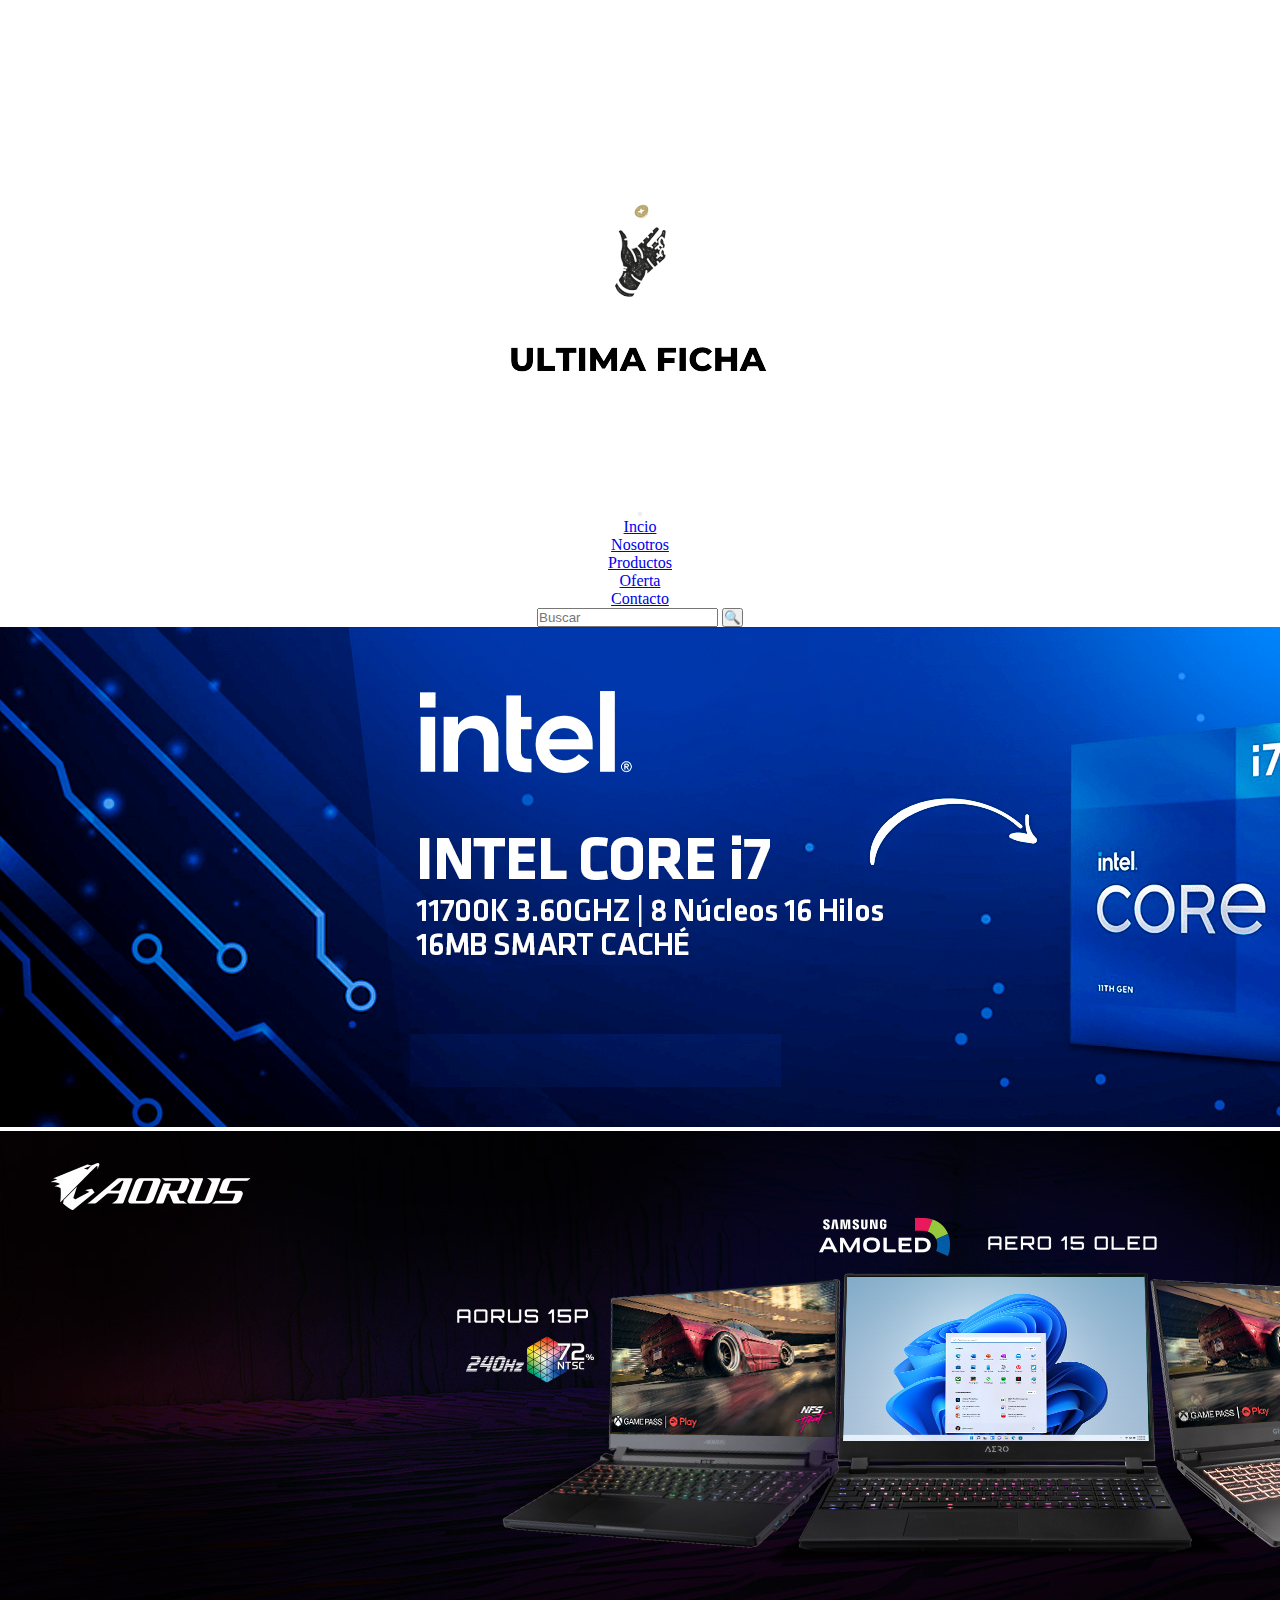
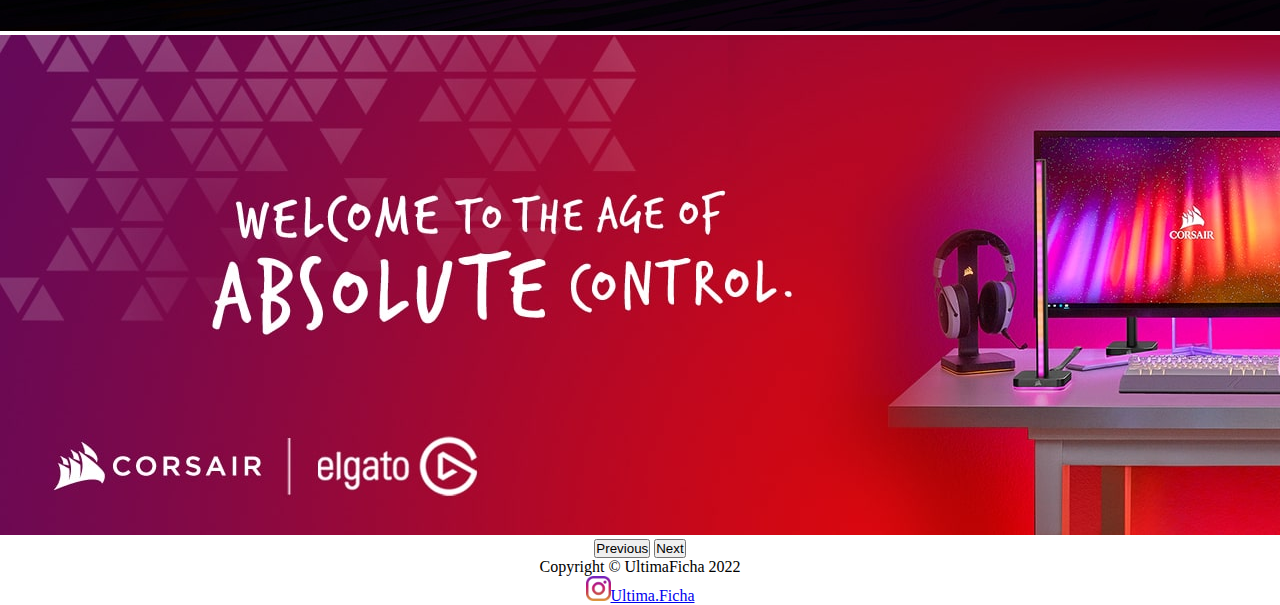
<file: index.html>
<!DOCTYPE html>
<html lang="en">

<head>

    <meta charset="UTF-8">

    <meta http-equiv="X-UA-Compatible" content="IE=edge">

    <meta name="viewport" content="width=device-width, initial-scale=1.0">

    <link href="https://cdn.jsdelivr.net/npm/bootstrap@5.2.0-beta1/dist/css/bootstrap.min.css" rel="stylesheet" integrity="sha384-0evHe/X+R7YkIZDRvuzKMRqM+OrBnVFBL6DOitfPri4tjfHxaWutUpFmBp4vmVor" crossorigin="anonymous">

    <link rel="stylesheet"href="styles/style.css">

    <link rel="preconnect" href="https://fonts.googleapis.com">
    
    <link rel="preconnect" href="https://fonts.gstatic.com" crossorigin>

    <link href="https://fonts.googleapis.com/css2?family=Koulen&display=swap" rel="stylesheet">

    <link rel="preconnect" href="https://fonts.gstatic.com" crossorigin>

    <link href="https://fonts.googleapis.com/css2?family=Koulen&display=swap" rel="stylesheet">

    <title>Ultima Ficha</title>

      <!-- meta tags -->
      <meta name="descripcion" 
      content="Sitio web dedicado al desarrollo web, edicion de video y diseño grafico">
  
      <meta name="keywords" 
      content="html, css, diseño, desarrollo, web, edicion de video">
  
      <meta name="author" content="Rios Agustin Sebastian">
      <meta name="language" content="Spanish" />
      <meta name="distribution" content="Global" />
      <meta name="country" content="Argentina" />
      <!-- fin de meta tags -->
      <!-- fin de Titulo y seo -->


</head>

<body>
<header>
    
  <div class="LOGO">
    <img src="assets/img/LogoUF.png"alt="">
      </div>

</header>
<!--NavBar-->
   <nav class="navbar navbar-expand-lg   navbar-dark bg-dark" >
  
  <div class="container-fluid">
    
    <a class="navbar-brand" href="#"></a>
   
    <button class="navbar-toggler" type="button" data-bs-toggle="collapse" data-bs-target="#navbarSupportedContent" aria-controls="navbarSupportedContent" aria-expanded="false" aria-label="Toggle navigation">
      
      <span class="navbar-toggler-icon"></span>

    </button>

    <div class="collapse navbar-collapse" id="navbarSupportedContent">

      <ul class="navbar-nav me-auto mb-2 mb-lg-0">

        <li class="nav-item">

          <a class="nav-link active" aria-current="page" href="index.html">Incio</a>

        </li>

        <li class="nav-item">

          <a class="nav-link" href="Nosotros.html">Nosotros</a>

        </li>

        <li class="nav-item dropdown">
          
          <a class="nav-link dropdown-toggle" href="#" id="navbarDropdown" role="button" data-bs-toggle="dropdown" aria-expanded="false">
            Productos
          </a>

          <ul class="dropdown-menu" aria-labelledby="navbarDropdown">

            <li><a class="dropdown-item" href="Productos.html">Oferta</a></li>
            

          </ul>

        </li>

        <li class="nav-item">
          <a class="nav-link" href="contacto.html">Contacto</a>
        </li>

      </ul>

      <form class="d-flex" role="search">

        <input class="form-control me-2" type="search" placeholder="Buscar" aria-label="Search">

        <button class="btn btn-outline-success" type="submit">🔍​</button>
      </form>

    </div>
    </div>
  </div>

  </nav>
<!--Navbar fin-->
  <div id="carouselExampleFade" class="carousel slide carousel-fade" data-bs-ride="carousel">
    <div class="carousel-inner">
      <div class="carousel-item active">
        <img src="assets/img/i7.jpg" class="d-block w-100" alt="Producto1">
      </div>
      <div class="carousel-item">
        <img src="assets/img/notes.png" class="d-block w-100" alt="Producto2">
      </div>
      <div class="carousel-item">
        <img src="assets/img/corsair.png" class="d-block w-100" alt="Producto3">
      </div>
    </div>
    <button class="carousel-control-prev" type="button" data-bs-target="#carouselExampleFade" data-bs-slide="prev">
      <span class="carousel-control-prev-icon" aria-hidden="true"></span>
      <span class="visually-hidden">Previous</span>
    </button>
    <button class="carousel-control-next" type="button" data-bs-target="#carouselExampleFade" data-bs-slide="next">
      <span class="carousel-control-next-icon" aria-hidden="true"></span>
      <span class="visually-hidden">Next</span>
    </button>
  </div>

 
  <footer class="footer py-4">
    <div class="container">
        <div class="row justify-content-center">
            <div class="col-sm-4 text-lg-start">Copyright &copy; UltimaFicha 2022</div>
            <div class="col-sm-4 my-3 my-lg-0 row justify-content-between">
                <a class="link-dark text-decoration-none" data-toggle="modal" href="https://www.instagram.com/ultima.ficha/"><img src="assets/redes/instagram.png" alt="instagram" width="25" />Ultima.Ficha</a>
            </footer>
            <script src="https://cdn.jsdelivr.net/npm/bootstrap@5.2.0-beta1/dist/js/bootstrap.bundle.min.js" integrity="sha384-pprn3073KE6tl6bjs2QrFaJGz5/SUsLqktiwsUTF55Jfv3qYSDhgCecCxMW52nD2" crossorigin="anonymous"></script>

</body>

</html>
</file>
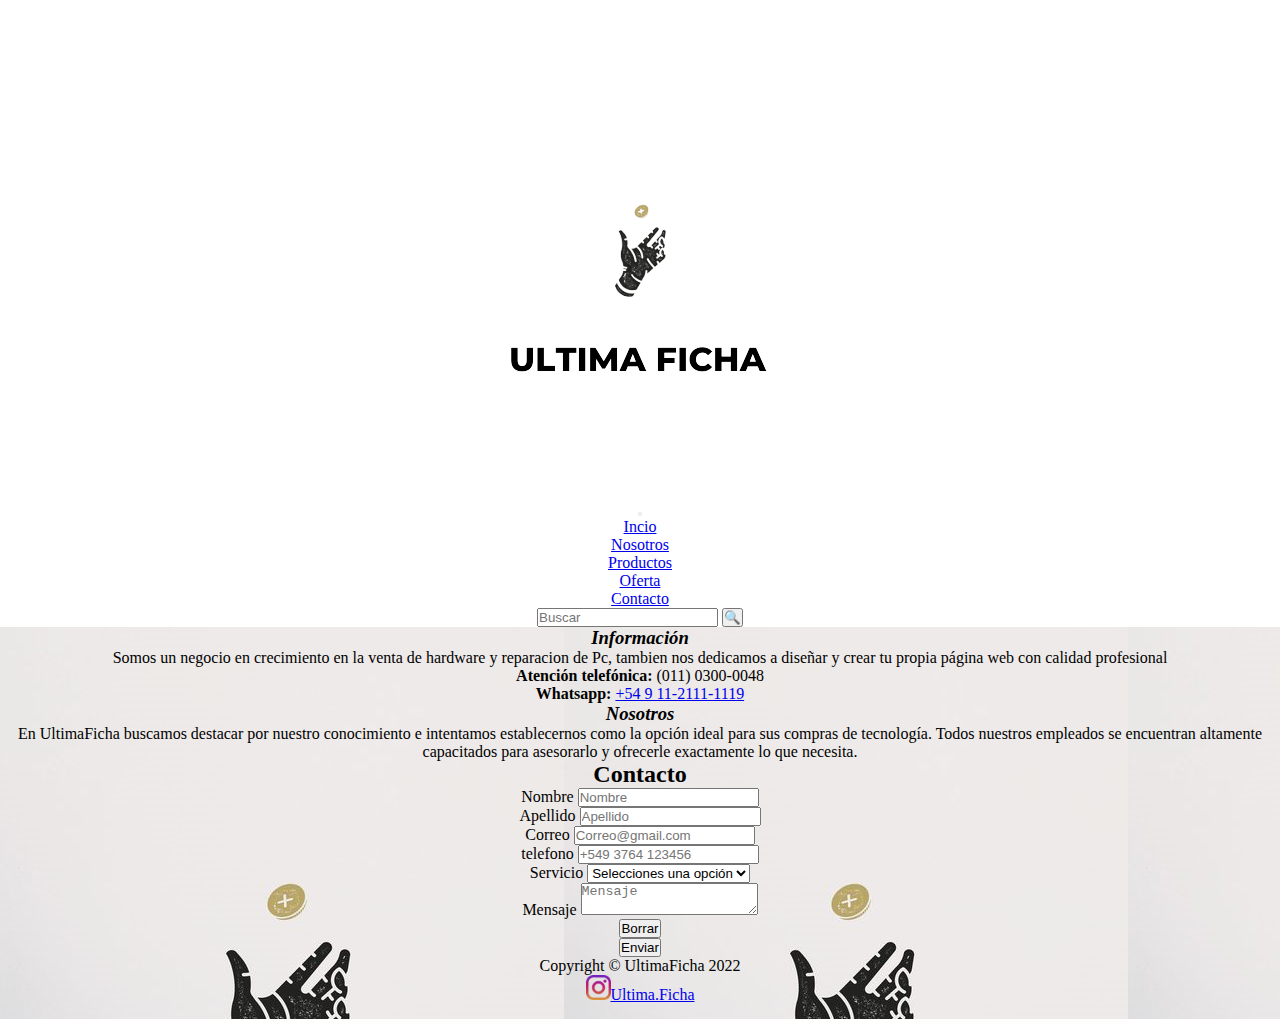
<file: contacto.html>
<!DOCTYPE html>
<html lang="en">

<head>

    <meta charset="UTF-8">

    <meta http-equiv="X-UA-Compatible" content="IE=edge">

    <meta name="viewport" content="width=device-width, initial-scale=1.0">

    <link href="https://cdn.jsdelivr.net/npm/bootstrap@5.2.0-beta1/dist/css/bootstrap.min.css" rel="stylesheet" integrity="sha384-0evHe/X+R7YkIZDRvuzKMRqM+OrBnVFBL6DOitfPri4tjfHxaWutUpFmBp4vmVor" crossorigin="anonymous">

    <link rel="stylesheet"href="styles/style.css">

    <link rel="preconnect" href="https://fonts.googleapis.com">

    <link rel="preconnect" href="https://fonts.gstatic.com" crossorigin>
    
    <link href="https://fonts.googleapis.com/css2?family=Koulen&display=swap" rel="stylesheet">

    <title>Ultima Ficha</title>

 <!-- meta tags -->
 <meta name="descripcion" 
 content="Sitio web dedicado al desarrollo web, edicion de video y diseño grafico">

 <meta name="keywords" 
 content="html, css, diseño, desarrollo, web, edicion de video">

 <meta name="author" content="Rios Agustin Sebastian">
 <meta name="language" content="Spanish" />
 <meta name="distribution" content="Global" />
 <meta name="country" content="Argentina" />
 <!-- fin de meta tags -->
 <!-- fin de Titulo y seo -->

</head>

<body>

<header>
      
    <div class="LOGO">
        <img src="assets/img/LogoUF.png"alt="LogoInicial">
          </div>
      

</header>

     <nav class="navbar navbar-expand-lg   navbar-dark bg-dark" >
  
  <div class="container-fluid">
    
    <a class="navbar-brand" href="#"></a>
   
    <button class="navbar-toggler" type="button" data-bs-toggle="collapse" data-bs-target="#navbarSupportedContent" aria-controls="navbarSupportedContent" aria-expanded="false" aria-label="Toggle navigation">
      
      <span class="navbar-toggler-icon"></span>

    </button>

    <div class="collapse navbar-collapse" id="navbarSupportedContent">

      <ul class="navbar-nav me-auto mb-2 mb-lg-0">

        <li class="nav-item">

          <a class="nav-link active" aria-current="page" href="index.html">Incio</a>

        </li>

        <li class="nav-item">

          <a class="nav-link" href="Nosotros.html">Nosotros</a>

        </li>

        <li class="nav-item dropdown">
          
          <a class="nav-link dropdown-toggle" href="#" id="navbarDropdown" role="button" data-bs-toggle="dropdown" aria-expanded="false">
            Productos
          </a>

          <ul class="dropdown-menu" aria-labelledby="navbarDropdown">

            <li><a class="dropdown-item" href="Productos.html">Oferta</a></li>
            

          </ul>

        </li>

        <li class="nav-item">
          <a class="nav-link" href="contacto.html"">Contacto</a>
        </li>

      </ul>

      <form class="d-flex" role="search">

        <input class="form-control me-2" type="search" placeholder="Buscar" aria-label="Search">

        <button class="btn btn-outline-success" type="submit">🔍​</button>
      </form>

    </div>

  </div>

</nav>
   <!--Fin del Navbar-->
<main>
    <div class="Fondo">
<div class="container">
    <div class="row">
        <div class="col-md-4">
            <div class="col">
                <h3><i><b>Información</b></i></h3>
                <p>Somos un negocio en crecimiento en la venta de hardware y reparacion de Pc, tambien nos dedicamos a diseñar y crear tu propia página web con calidad profesional</p>
                <p><b>Atención telefónica: </b>(011) 0300-0048</p>
                <p><b>Whatsapp: </b><a href="#" target="_blank">+54 9 11-2111-1119</a></p>
            </div>
        </div>

        <div class="col-md-4">
            <div class="col">
                <h3><i><b>Nosotros</b></i></h3>
                <p>En UltimaFicha buscamos destacar por nuestro conocimiento e intentamos establecernos como la opción ideal para sus compras de tecnología. Todos nuestros empleados se encuentran altamente capacitados para asesorarlo y ofrecerle exactamente lo que necesita.</p>
                
            </div>
        </div>
        <div class="col-md-4">
            <div class="col">
                <!-- ====inicio contacto==== -->
  <div class="contacto">
        <h2>Contacto</h2>
    <div class="box">
        
        <div class="contact form">
            <form action="">
                <div class="formBox">

                    <div class="row50">
                        <div class="inputBox">
                            <span>Nombre</span>
                            <input type="text" placeholder="Nombre">
                        </div>

                        <div class="inputBox">
                            <span>Apellido</span>
                            <input type="text" placeholder="Apellido">
                        </div>
                    </div>

                    <div class="row50">
                        <div class="inputBox">
                            <span>Correo</span>
                            <input type="email" placeholder="Correo@gmail.com">
                        </div>

                        <div class="inputBox">
                            <span>telefono</span>
                            <input type="text" placeholder="+549 3764 123456">
                        </div>

                        <div class="inputBox">
                            <Span>Servicio</Span>
                            <select class="input">
                                <option value="0">Selecciones una opción</option>
                                <option value="1">Diseño grafico</option>
                                <option value="2">Diseño web</option>
                                <option value="3">Edicion de video</option>
                            </select>
                        </div>
                    </div>

                    <div class="row100">
                        <div class="inputBox">
                            <span>Mensaje</span>
                            <textarea placeholder="Mensaje"></textarea>
                        </div>
                    </div>
                    <div class="container">
                        <div class="row">
                            <div class="col">
                                <button class="btn btn-danger form-control  btn-block" type="reset">Borrar</button>
                            </div>
                            <div class="col">
                                <button id="btnSubmit" class="btn btn-primary form-control btn-block" type="submit" (click)="onSubmit()">Enviar</button>
                            </div>
                        </div>
                    </div>
                </div>
            </form>
        </div>
            </div>
        </div>
    </div> 
   </div>
</div>
  <section>
  

<footer class="footer py-4">
  <div class="container">
      <div class="row justify-content-center">
          <div class="col-sm-4 text-lg-start">Copyright &copy; UltimaFicha 2022</div>
          <div class="col-sm-4 my-3 my-lg-0 row justify-content-between">
              <a class="link-dark text-decoration-none" data-toggle="modal" href="https://www.instagram.com/ultima.ficha/"><img src="/assets/redes/instagram.png" alt="instagram" width="25" />Ultima.Ficha</a>
</footer>
    
            <script src="https://cdn.jsdelivr.net/npm/bootstrap@5.2.0-beta1/dist/js/bootstrap.bundle.min.js" integrity="sha384-pprn3073KE6tl6bjs2QrFaJGz5/SUsLqktiwsUTF55Jfv3qYSDhgCecCxMW52nD2" crossorigin="anonymous"></script>

</body>

</html>
</file>
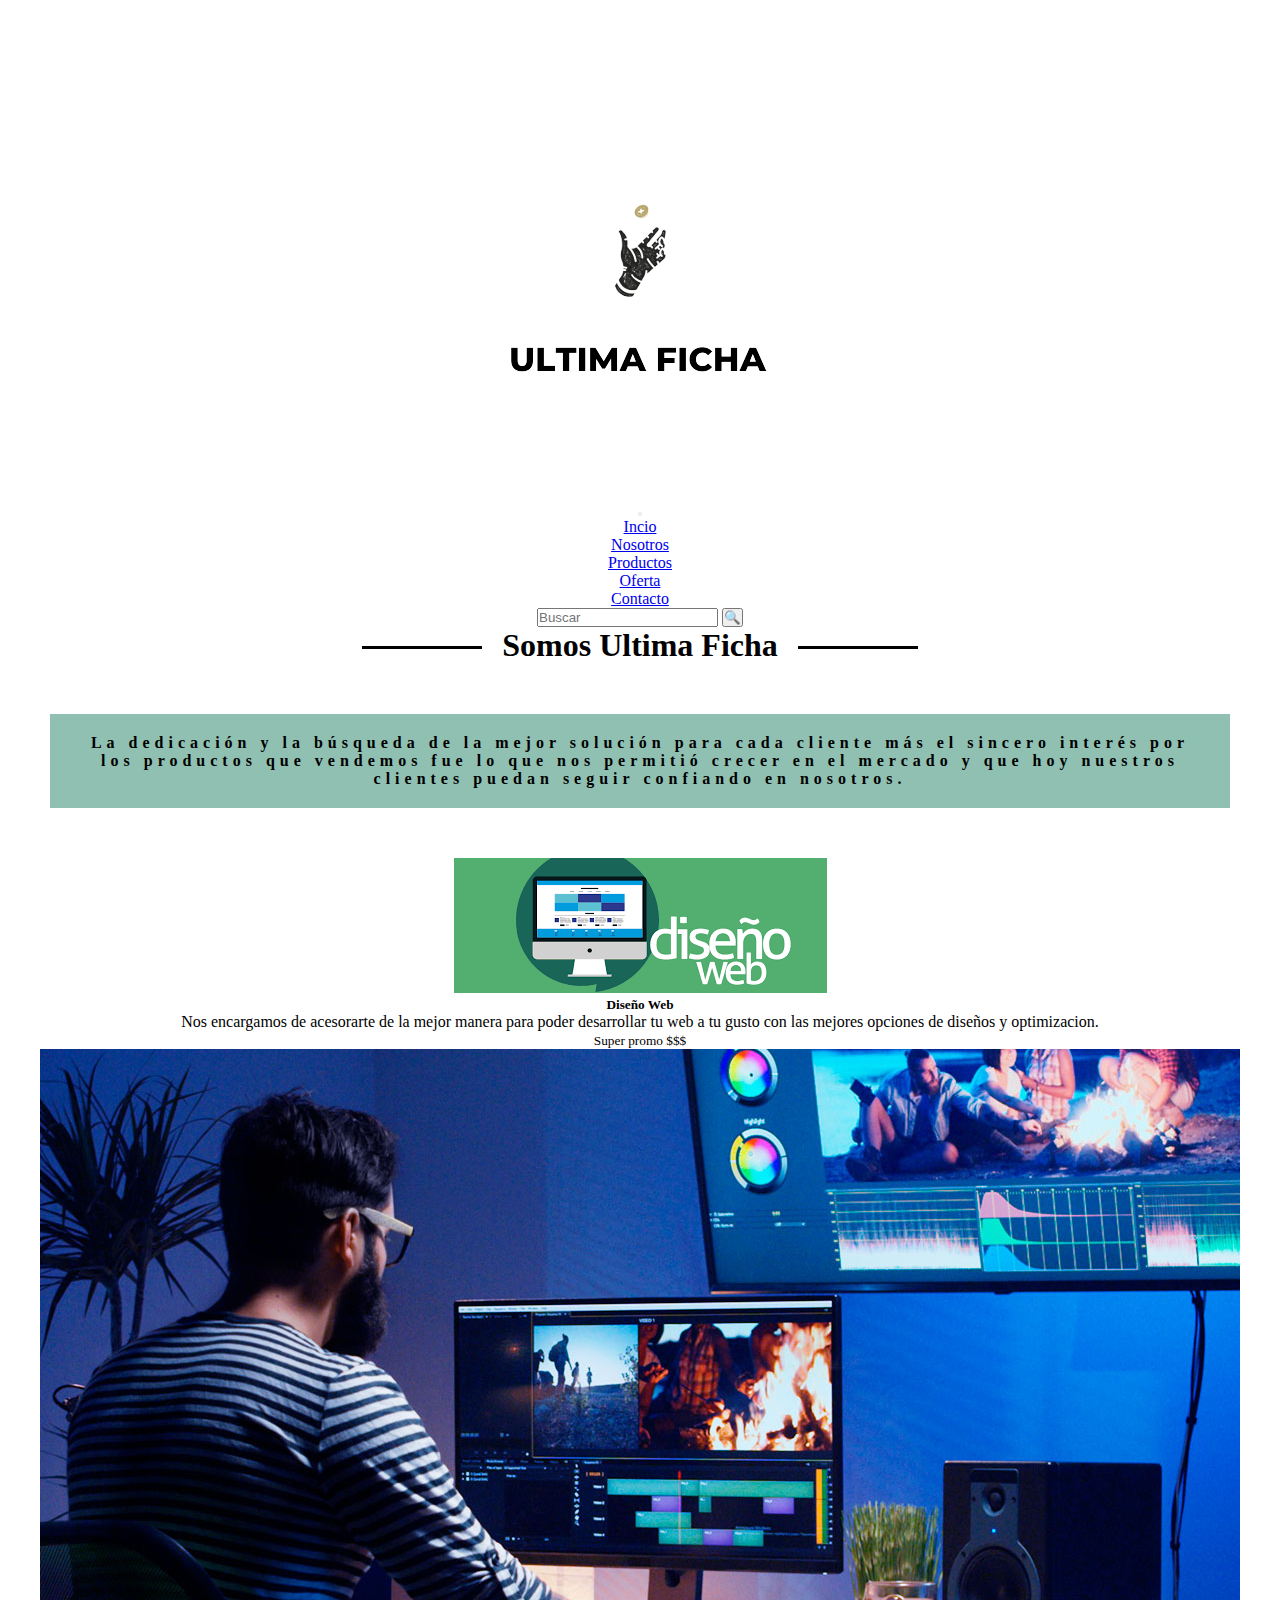
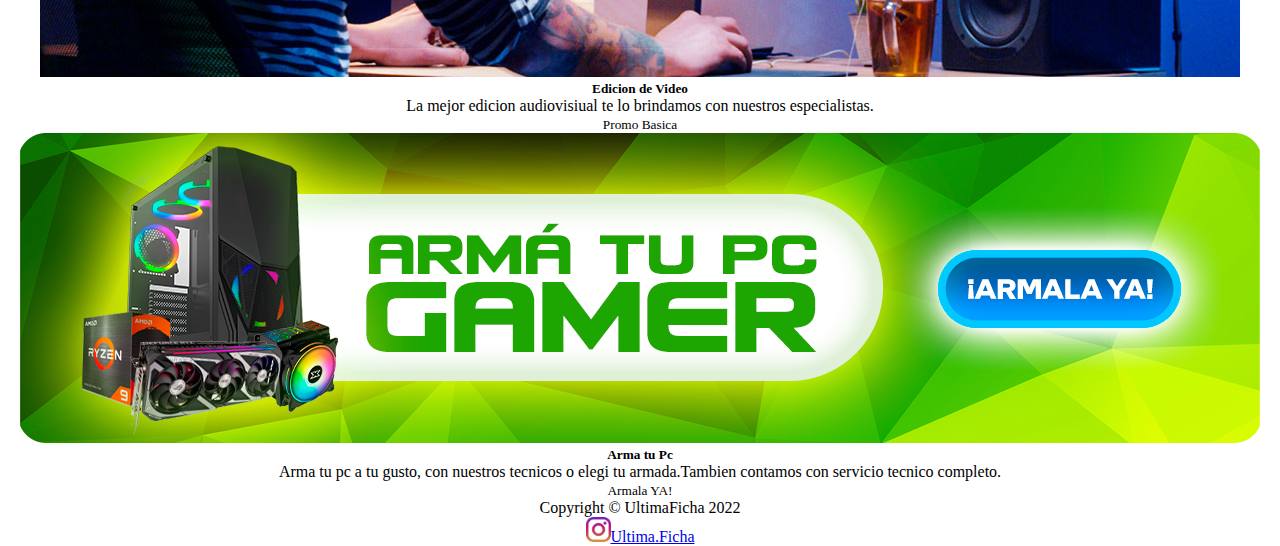
<file: Nosotros.html>
<!DOCTYPE html>
<html lang="en">

<head>

    <meta charset="UTF-8">

    <meta http-equiv="X-UA-Compatible" content="IE=edge">

    <meta name="viewport" content="width=device-width, initial-scale=1.0">

    <link href="https://cdn.jsdelivr.net/npm/bootstrap@5.2.0-beta1/dist/css/bootstrap.min.css" rel="stylesheet" integrity="sha384-0evHe/X+R7YkIZDRvuzKMRqM+OrBnVFBL6DOitfPri4tjfHxaWutUpFmBp4vmVor" crossorigin="anonymous">

    <link rel="stylesheet"href="styles/style.css">

    <link rel="preconnect" href="https://fonts.googleapis.com">

    <link rel="preconnect" href="https://fonts.gstatic.com" crossorigin>

    <link rel="preconnect" href="https://fonts.googleapis.com">

    <link href="https://fonts.googleapis.com/css2?family=Koulen&display=swap" rel="stylesheet">

    <link href="https://fonts.googleapis.com/css2?family=Koulen&display=swap" rel="stylesheet">

    <title>Ultima Ficha</title>

 <!-- meta tags -->
 <meta name="descripcion" 
 content="Sitio web dedicado al desarrollo web, edicion de video y diseño grafico">

 <meta name="keywords" 
 content="html, css, diseño, desarrollo, web, edicion de video">

 <meta name="author" content="Rios Agustin Sebastian">
 <meta name="language" content="Spanish" />
 <meta name="distribution" content="Global" />
 <meta name="country" content="Argentina" />
 <!-- fin de meta tags -->
 <!-- fin de Titulo y seo -->

</head>

<body>
<header>

 <div class="LOGO">
    <img src="assets/img/LogoUF.png"alt="LogoInicial">
      </div>
      

</header>

   <nav class="navbar navbar-expand-lg   navbar-dark bg-dark" >
  
  <div class="container-fluid">
    
    <a class="navbar-brand" href="#"></a>
   
    <button class="navbar-toggler" type="button" data-bs-toggle="collapse" data-bs-target="#navbarSupportedContent" aria-controls="navbarSupportedContent" aria-expanded="false" aria-label="Toggle navigation">
      
      <span class="navbar-toggler-icon"></span>

    </button>

    <div class="collapse navbar-collapse" id="navbarSupportedContent">

      <ul class="navbar-nav me-auto mb-2 mb-lg-0">

        <li class="nav-item">

          <a class="nav-link active" aria-current="page" href="index.html">Incio</a>

        </li>

        <li class="nav-item">

          <a class="nav-link" href="Nosotros.html">Nosotros</a>

        </li>

        <li class="nav-item dropdown">
          
          <a class="nav-link dropdown-toggle" href="#" id="navbarDropdown" role="button" data-bs-toggle="dropdown" aria-expanded="false">
            Productos
          </a>

          <ul class="dropdown-menu" aria-labelledby="navbarDropdown">

            <li><a class="dropdown-item" href="Productos.html">Oferta</a></li>
            

          </ul>

        </li>

        <li class="nav-item">
          <a class="nav-link" href="contacto.html">Contacto</a>
        </li>

      </ul>

      <form class="d-flex" role="search">

        <input class="form-control me-2" type="search" placeholder="Buscar" aria-label="Search">

        <button class="btn btn-outline-success" type="submit">🔍​</button>
      </form>

    </div>

  </div>

  </nav>

  <!--Termina el nav-->
<main>
     <h1 class="lines-effect"><strong>Somos Ultima Ficha</strong></h1>
     <h4>La dedicación y la búsqueda de la mejor solución para cada cliente más el sincero interés por los productos que vendemos fue lo que nos permitió crecer en el mercado y que hoy nuestros clientes puedan seguir confiando en nosotros. </h4>
   

 </main>
            <!--Cartas-->
 <div class="card-group">
  <div class="card">
    <img src="assets/img/DiseñoWeb.png" class="card-img-top" alt="...">
    <div class="card-body">
      <h5 class="card-title">Diseño Web</h5>
      <p class="card-text">Nos encargamos de acesorarte de la mejor manera para poder desarrollar tu web a tu gusto con las mejores opciones de diseños y optimizacion.</p>
    </div>
    <div class="card-footer">
      <small class="text-muted">Super promo $$$</small>
    </div>
  </div>
  <div class="card">
    <img src="assets/img/Editordevideos.jpg" class="card-img-top" alt="...">
    <div class="card-body">
      <h5 class="card-title">Edicion de Video</h5>
      <p class="card-text">La mejor edicion audiovisiual te lo brindamos con nuestros especialistas.</p>
    </div>
    <div class="card-footer">
      <small class="text-muted">Promo Basica</small>
    </div>
  </div>
  <div class="card">
    <img src="assets/img/armatucompu.png" class="card-img-top" alt="...">
    <div class="card-body">
      <h5 class="card-title">Arma tu Pc</h5>
      <p class="card-text">Arma tu pc a tu gusto, con nuestros tecnicos o elegi tu armada.Tambien contamos con servicio tecnico completo.</p>
    </div>
    <div class="card-footer">
      <small class="text-muted">Armala YA!</small>
    </div>
  </div>
</div>
<!--Fin de Cartas-->
  <footer class="footer py-4">
    <div class="container">
        <div class="row justify-content-center">
            <div class="col-sm-4 text-lg-start">Copyright &copy; UltimaFicha 2022</div>
            <div class="col-sm-4 my-3 my-lg-0 row justify-content-between">
                <a class="link-dark text-decoration-none" data-toggle="modal" href="https://www.instagram.com/ultima.ficha/"><img src="assets/redes/instagram.png" alt="instagram" width="25" />Ultima.Ficha</a>
            </footer>
            <script src="https://cdn.jsdelivr.net/npm/bootstrap@5.2.0-beta1/dist/js/bootstrap.bundle.min.js" integrity="sha384-pprn3073KE6tl6bjs2QrFaJGz5/SUsLqktiwsUTF55Jfv3qYSDhgCecCxMW52nD2" crossorigin="anonymous"></script>

</body>

</html>
</file>
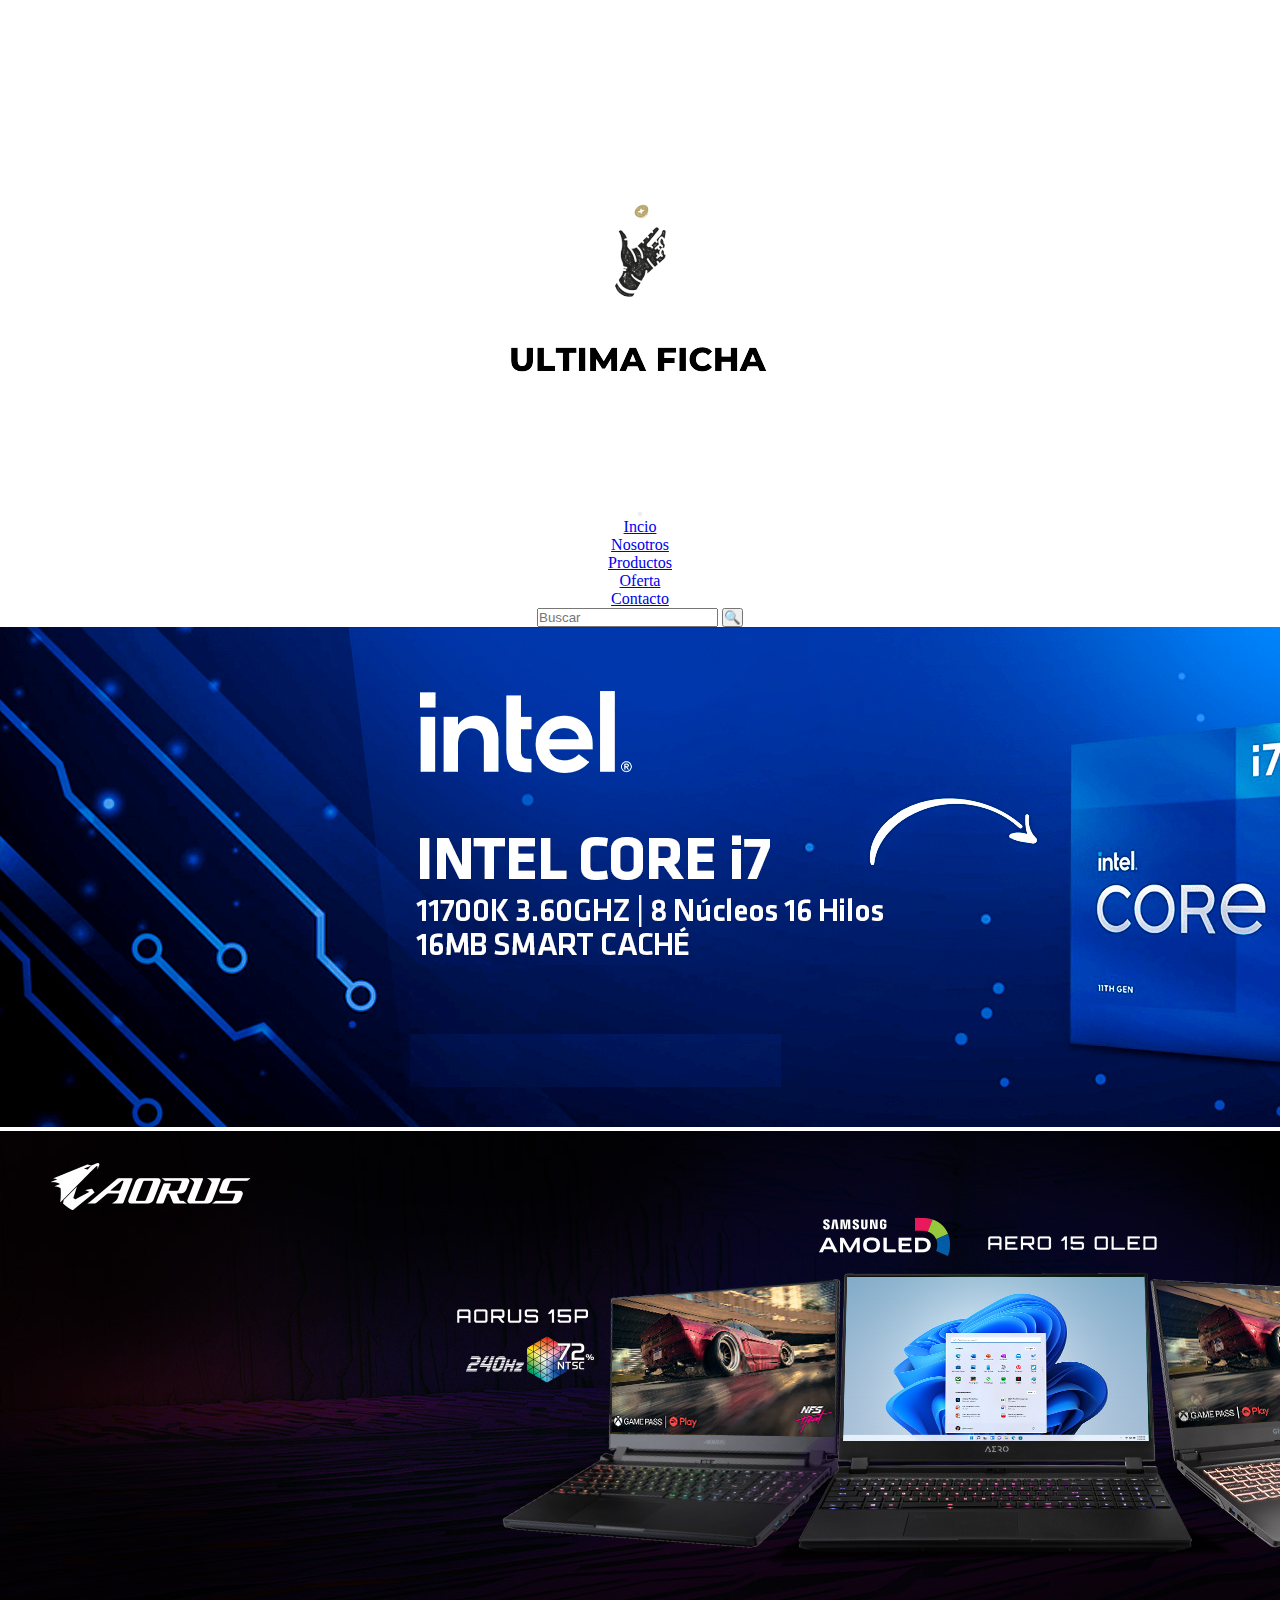
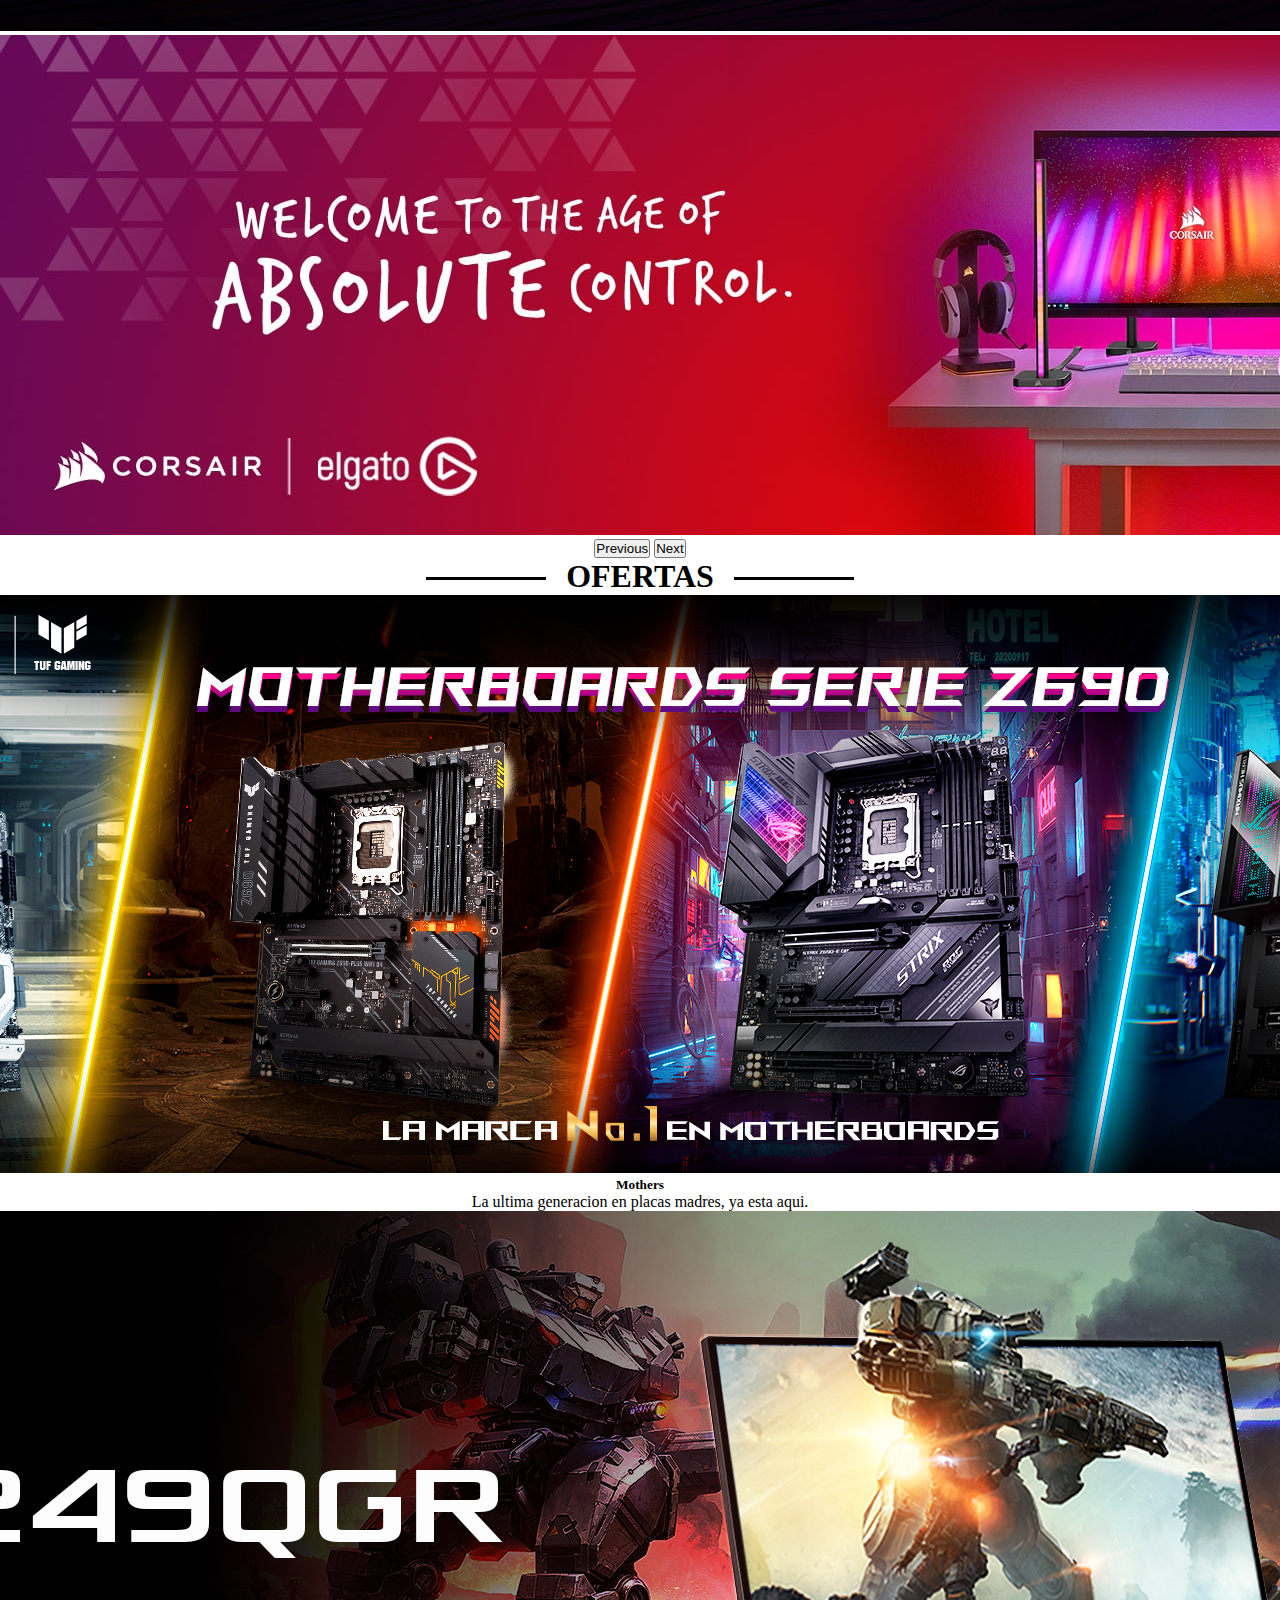
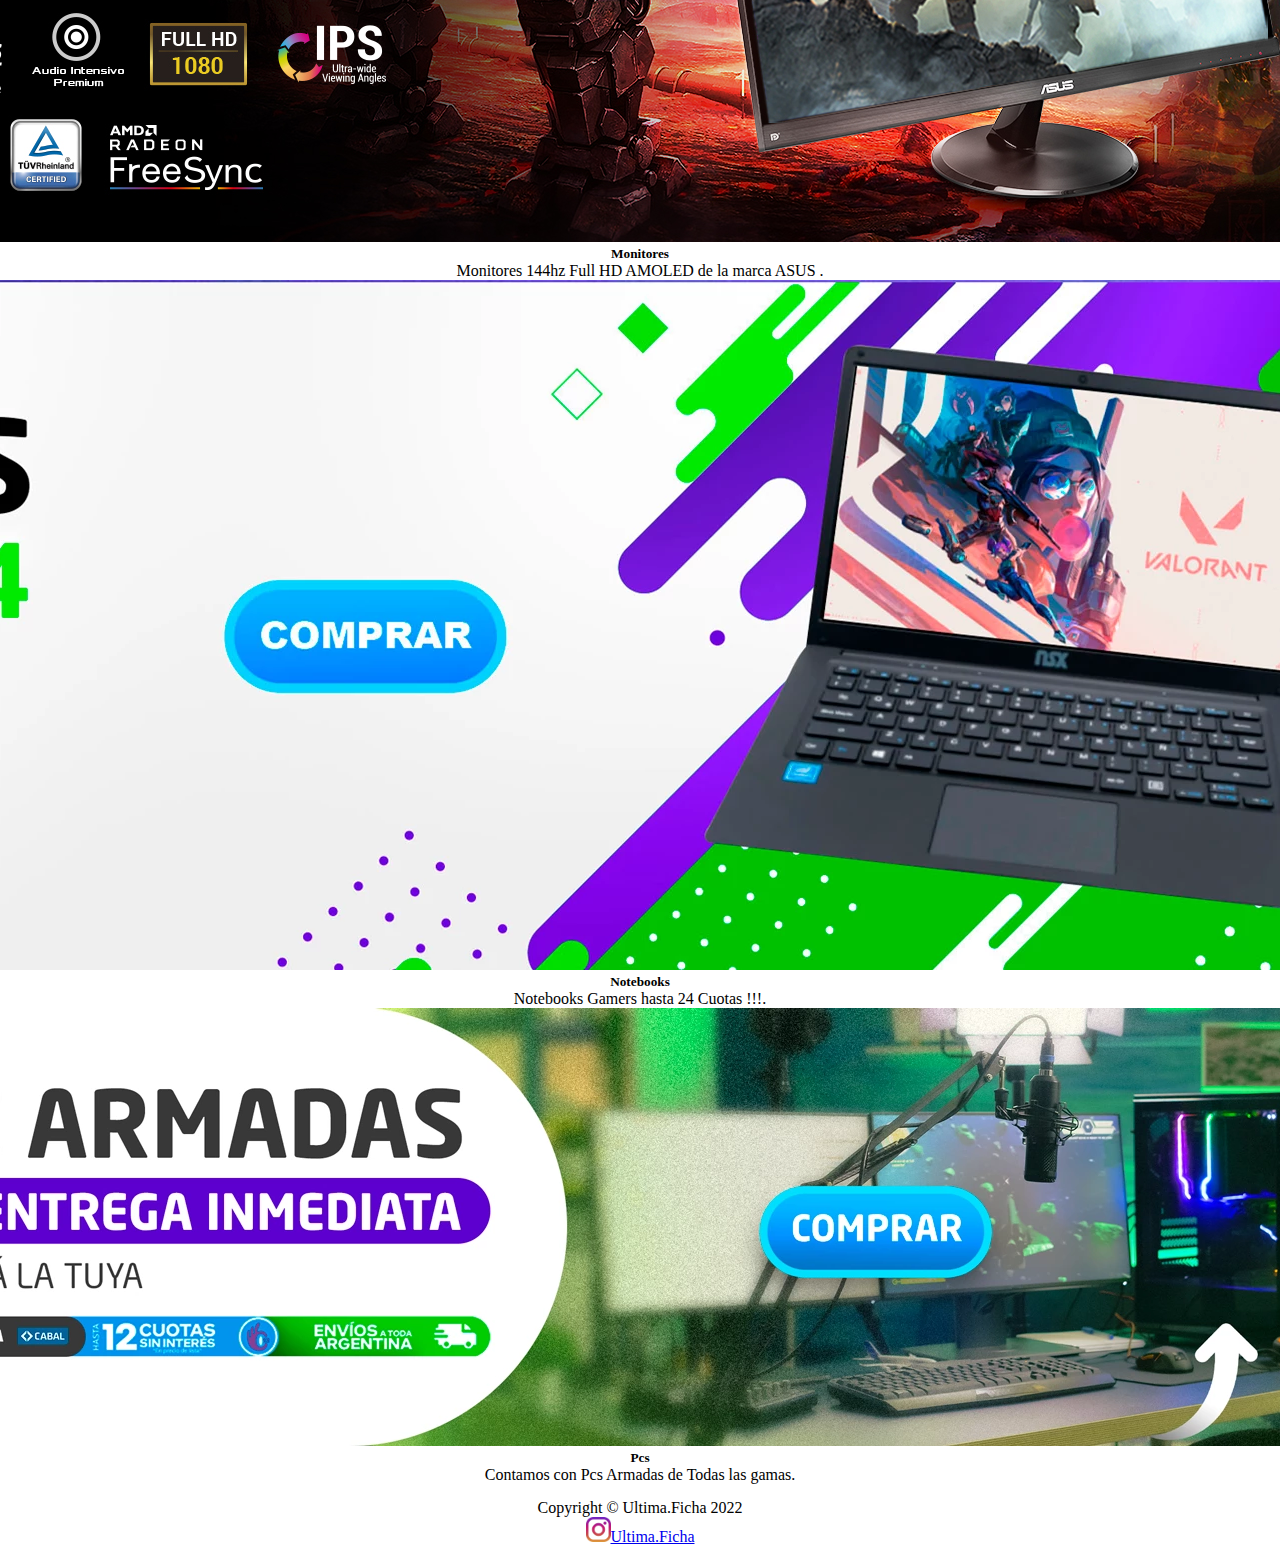
<file: Productos.html>
<!DOCTYPE html>
<html lang="en">

<head>

    <meta charset="UTF-8">

    <meta http-equiv="X-UA-Compatible" content="IE=edge">

    <meta name="viewport" content="width=device-width, initial-scale=1.0">

    <link href="https://cdn.jsdelivr.net/npm/bootstrap@5.2.0-beta1/dist/css/bootstrap.min.css" rel="stylesheet" integrity="sha384-0evHe/X+R7YkIZDRvuzKMRqM+OrBnVFBL6DOitfPri4tjfHxaWutUpFmBp4vmVor" crossorigin="anonymous">

    <link rel="stylesheet"href="styles/style.css">

    <link rel="preconnect" href="https://fonts.googleapis.com">

    <link href="https://fonts.googleapis.com/css2?family=Koulen&display=swap" rel="stylesheet">

    <link rel="preconnect" href="https://fonts.gstatic.com" crossorigin>

    <link href="https://fonts.googleapis.com/css2?family=Koulen&display=swap" rel="stylesheet">

    <title>Ultima Ficha</title>

 <!-- meta tags -->
 <meta name="descripcion" 
 content="Sitio web dedicado al desarrollo web, edicion de video y diseño grafico">

 <meta name="keywords" 
 content="html, css, diseño, desarrollo, web, edicion de video">

 <meta name="author" content="Rios Agustin Sebastian">
 <meta name="language" content="Spanish" />
 <meta name="distribution" content="Global" />
 <meta name="country" content="Argentina" />
 <!-- fin de meta tags -->
 <!-- fin de Titulo y seo -->

</head>

<body>
<header>

    
  <div class="LOGO">
    <img src="assets/img/LogoUF.png"alt="LogoInicial">
      </div>
      

</header>

   <nav class="navbar navbar-expand-lg   navbar-dark bg-dark" >
  
  <div class="container-fluid">
    
    <a class="navbar-brand" href="#"></a>
   
    <button class="navbar-toggler" type="button" data-bs-toggle="collapse" data-bs-target="#navbarSupportedContent" aria-controls="navbarSupportedContent" aria-expanded="false" aria-label="Toggle navigation">
      
      <span class="navbar-toggler-icon"></span>

    </button>

    <div class="collapse navbar-collapse" id="navbarSupportedContent">

      <ul class="navbar-nav me-auto mb-2 mb-lg-0">

        <li class="nav-item">

          <a class="nav-link active" aria-current="page" href="index.html">Incio</a>

        </li>

        <li class="nav-item">

          <a class="nav-link" href="Nosotros.html">Nosotros</a>

        </li>

        <li class="nav-item dropdown">
          
          <a class="nav-link dropdown-toggle" href="#" id="navbarDropdown" role="button" data-bs-toggle="dropdown" aria-expanded="false">
            Productos
          </a>

          <ul class="dropdown-menu" aria-labelledby="navbarDropdown">

            <li><a class="dropdown-item" href="Productos.html">Oferta</a></li>
            

          </ul>

        </li>

        <li class="nav-item">
          <a class="nav-link" href="contacto.html">Contacto</a>
        </li>

      </ul>

      <form class="d-flex" role="search">

        <input class="form-control me-2" type="search" placeholder="Buscar" aria-label="Search">

        <button class="btn btn-outline-success" type="submit">🔍​</button>
      </form>

    </div>

  </div>

  </nav>

  

  <div id="carouselExampleFade" class="carousel slide carousel-fade" data-bs-ride="carousel">
    <div class="carousel-inner">
      <div class="carousel-item active">
        <img src="assets/img/i7.jpg" class="d-block w-100" alt="">
      </div>
      <div class="carousel-item">
        <img src="assets/img/notes.png" class="d-block w-100" alt="">
      </div>
      <div class="carousel-item">
        <img src="assets/img/corsair.png" class="d-block w-100" alt="">
      </div>
    </div>
    <button class="carousel-control-prev" type="button" data-bs-target="#carouselExampleFade" data-bs-slide="prev">
      <span class="carousel-control-prev-icon" aria-hidden="true"></span>
      <span class="visually-hidden">Previous</span>
    </button>
    <button class="carousel-control-next" type="button" data-bs-target="#carouselExampleFade" data-bs-slide="next">
      <span class="carousel-control-next-icon" aria-hidden="true"></span>
      <span class="visually-hidden">Next</span>
    </button>
  </div>

<h1><strong>OFERTAS</strong></h1>

  <section>
<!--Cartas-->
    <div class="row row-cols-1 row-cols-md-2 g-4">
      <div class="col">
        <div class="card">
          <img src="assets/img/banner-asus.jpg" class="card-img-top" alt="...">
          <div class="card-body">
            <h5 class="card-title">Mothers</h5>
            <p class="card-text">La ultima generacion en placas madres, ya esta aqui.</p>
          </div>
        </div>
      </div>
      <div class="col">
        <div class="card">
          <img src="assets/img/imagen1.jpg" class="card-img-top" alt="...">
          <div class="card-body">
            <h5 class="card-title">Monitores</h5>
            <p class="card-text">Monitores 144hz Full HD AMOLED de la marca ASUS .</p>
          </div>
        </div>
      </div>
      <div class="col">
        <div class="card">
          <img src="assets/img/notebook.png" class="card-img-top" alt="...">
          <div class="card-body">
            <h5 class="card-title">Notebooks</h5>
            <p class="card-text">Notebooks Gamers  hasta 24 Cuotas !!!.</p>
          </div>
        </div>
      </div>
      <div class="col">
        <div class="card">
          <img src="assets/img/pc-armadas-gamer.jpg" class="card-img-top" alt="...">
          <div class="card-body">
            <h5 class="card-title">Pcs</h5>
            <p class="card-text">Contamos con Pcs Armadas de Todas las gamas.</p>
          </div>
        </div>
      </div>
    </div>
<!--FIN DE CARTAS-->
</section>

  <footer class="footer py-4">
    <div class="container">
        <div class="row justify-content-center">
            <div class="col-sm-4 text-lg-start">Copyright &copy; Ultima.Ficha 2022</div>
            <div class="col-sm-4 my-3 my-lg-0 row justify-content-between">
                <a class="link-dark text-decoration-none" data-toggle="modal" href="https://www.instagram.com/ultima.ficha/"><img src="assets/redes/instagram.png" alt="instagram" width="25" />Ultima.Ficha</a>
            </footer>
            <script src="https://cdn.jsdelivr.net/npm/bootstrap@5.2.0-beta1/dist/js/bootstrap.bundle.min.js" integrity="sha384-pprn3073KE6tl6bjs2QrFaJGz5/SUsLqktiwsUTF55Jfv3qYSDhgCecCxMW52nD2" crossorigin="anonymous"></script>

</body>

</html>
</file>
<file: styles/style.css>
* {
  margin: 0;
  padding: 0;
  box-sizing: border-box;
  transition: 0.5s;
}

body {
  text-align: center;
}

.navBar {
  position: absolute;
  top: 0;
  left: 0;
  display: flex;
  width: 100%;
  justify-content: space-between;
  padding: 20px;
  color: whitesmoke;
}

.LOGO {
  display: flex;
  justify-content: center;
}

h1 {
  display: inline-block;
  position: relative;
}

h1::after, h1::before {
  content: "";
  position: absolute;
  width: 120px;
  height: 3px;
  background-color: black;
  top: 0.6em;
}

h1::before {
  left: -140px;
}

h1::after {
  right: -140px;
}

h4 {
  color: black;
  background-color: rgb(144, 192, 178);
  text-align: center;
  padding: 20px;
  margin: 50px;
  letter-spacing: 5px;
}

section {
  width: 100%;
  display: grid;
  justify-content: center;
  grid-template-columns: auto auto auto auto;
  grid-template-rows: auto auto;
  grid-column-gap: 15px;
  grid-row-gap: 15px;
  grid-template-columns: auto;
  justify-items: center;
  align-items: start;
}

.Mother {
  height: 200px;
  flex-direction: row;
  display: flex;
  justify-content: center;
}

.Monitor {
  height: 200px;
  flex-direction: row;
  display: flex;
  justify-content: center;
}

.Mouse {
  height: 300px;
  display: flex;
  flex-direction: row;
  justify-content: center;
}

.Notebooks {
  height: 200px;
  flex-direction: row;
  display: flex;
  justify-content: center;
}

.Fondo {
  background-image: url(/assets/img/ultimaficha.png);
}

footer {
  display: flex;
  justify-content: center;
}/*# sourceMappingURL=style.css.map */
</file>
